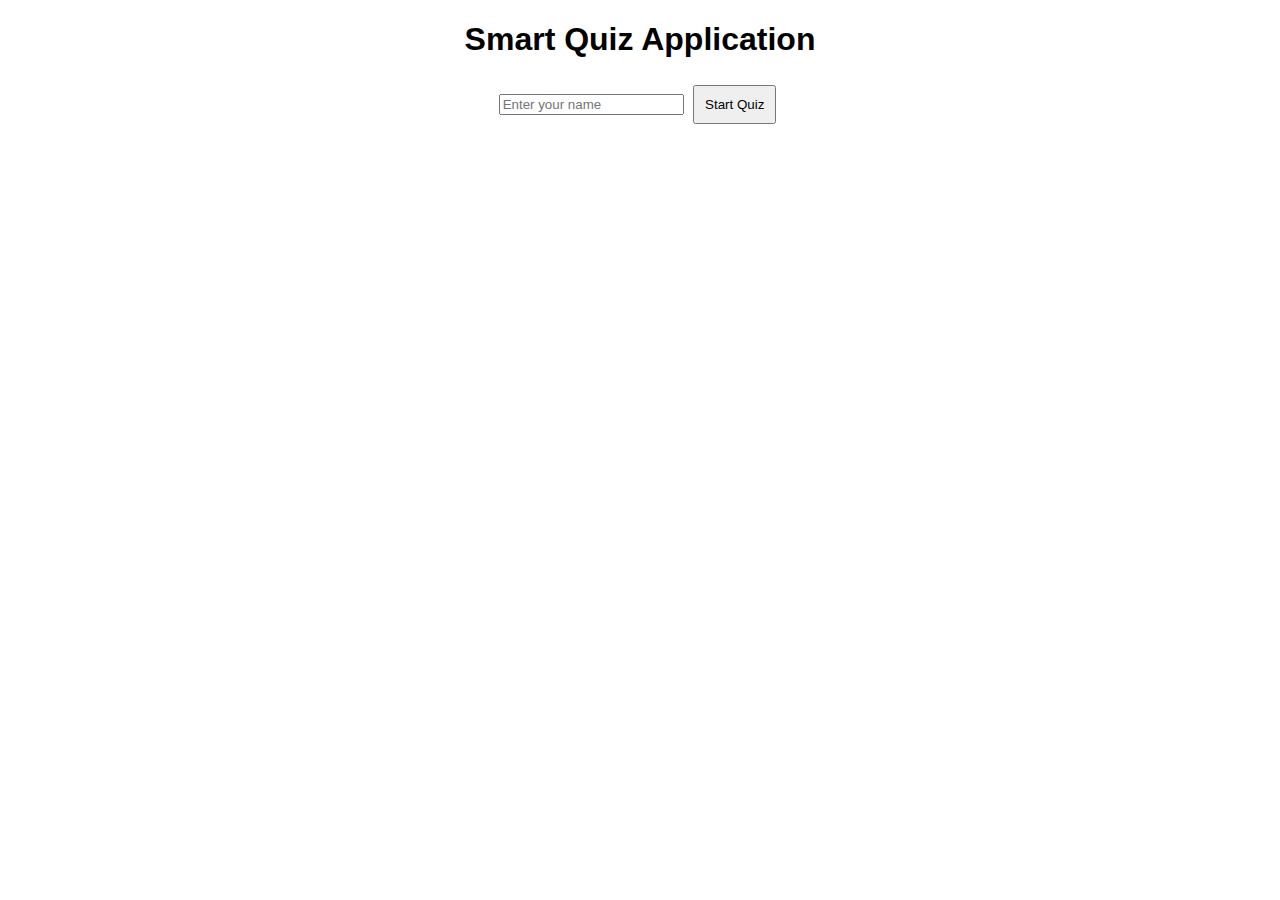
<file: index.html>
<!DOCTYPE html>
<html lang="en">
<head>
    <meta charset="UTF-8">
    <title>Smart Quiz App</title>
    <link rel="stylesheet" href="css/style.css">
</head>
<body>

<div class="container">
    <h1>Smart Quiz Application</h1>

    <form action="quiz.html" method="GET">
        <input 
            type="text" 
            name="username" 
            placeholder="Enter your name" 
            required
        >
        <button type="submit">Start Quiz</button>
    </form>
</div>

</body>
</html>
</file>
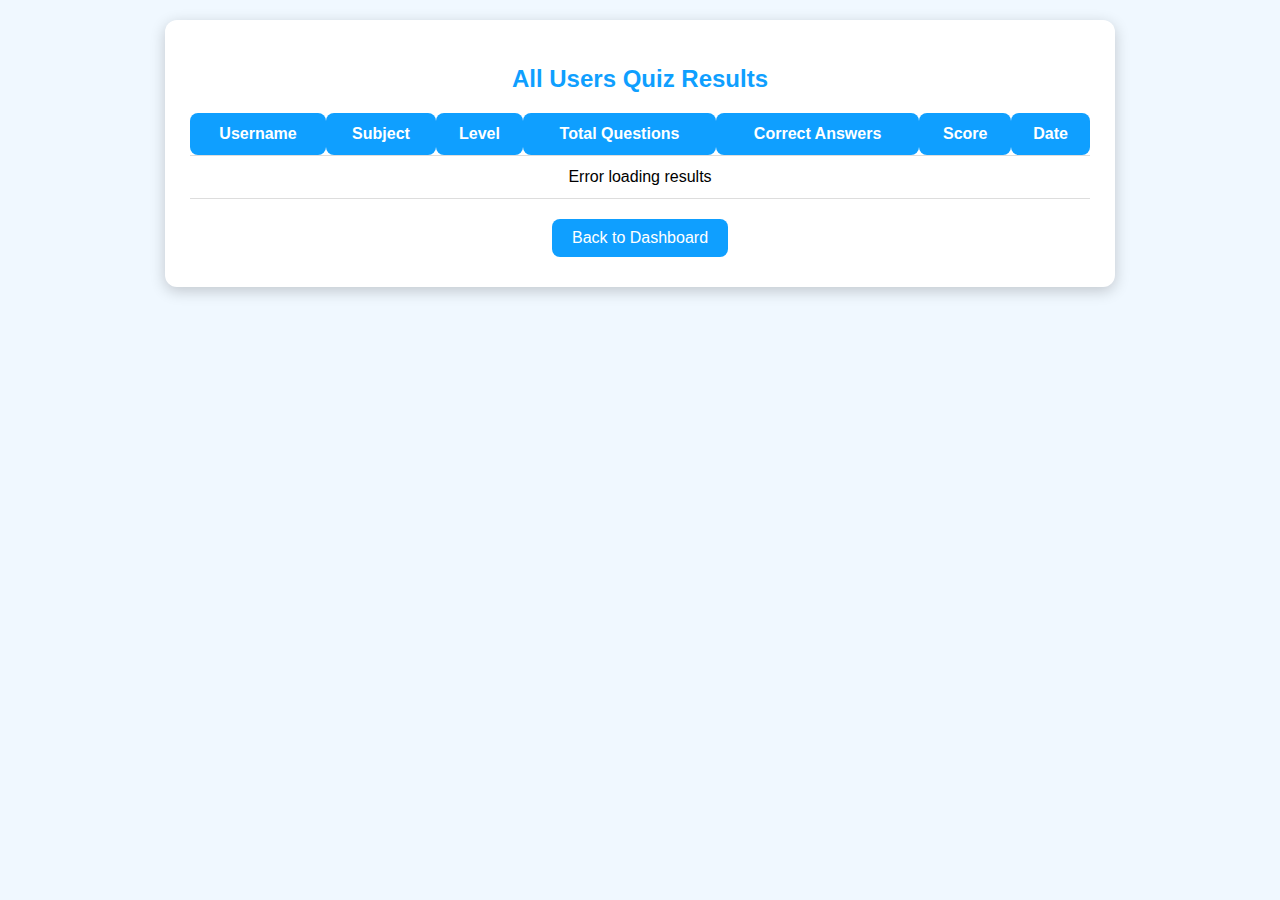
<file: all-results.html>
<!DOCTYPE html>
<html lang="en">
<head>
<meta charset="UTF-8">
<meta name="viewport" content="width=device-width, initial-scale=1.0">
<title>All Users Results</title>
<link rel="stylesheet" href="css/style.css">
<style>
body {
    font-family: Arial, sans-serif;
    background: #f0f8ff;
    margin:0;
    padding:20px;
}
#resultsContainer {
    width: 100%;
    max-width: 900px;
    margin: auto;
    background: #fff;
    border-radius: 12px;
    box-shadow: 0 4px 15px rgba(0,0,0,0.2);
    padding: 25px;
}
h2 {
    color: #0f9fff;
    text-align: center;
    margin-bottom: 20px;
}
table {
    width: 100%;
    border-collapse: collapse;
    text-align: center;
}
th, td {
    padding: 12px;
    border-bottom: 1px solid #ddd;
}
th {
    background: #0f9fff;
    color: #fff;
    border-radius: 8px;
}
tr:hover {
    background: #f1f1f1;
}
button {
    margin-top: 20px;
    padding: 10px 20px;
    font-size: 1em;
    border: none;
    border-radius: 8px;
    background: #0f9fff;
    color: #fff;
    cursor: pointer;
}
button:hover { background:#0b7ac5; }
</style>
</head>
<body>

<div id="resultsContainer">
    <h2>All Users Quiz Results</h2>
    <table id="resultsTable">
        <thead>
            <tr>
                <th>Username</th>
                <th>Subject</th>
                <th>Level</th>
                <th>Total Questions</th>
                <th>Correct Answers</th>
                <th>Score</th>
                <th>Date</th>
            </tr>
        </thead>
        <tbody>
            <tr><td colspan="7">Loading results...</td></tr>
        </tbody>
    </table>
    <button onclick="window.location.href='dashboard.html'">Back to Dashboard</button>
</div>

<script src="js/allResults.js"></script>
</body>
</html>
</file>
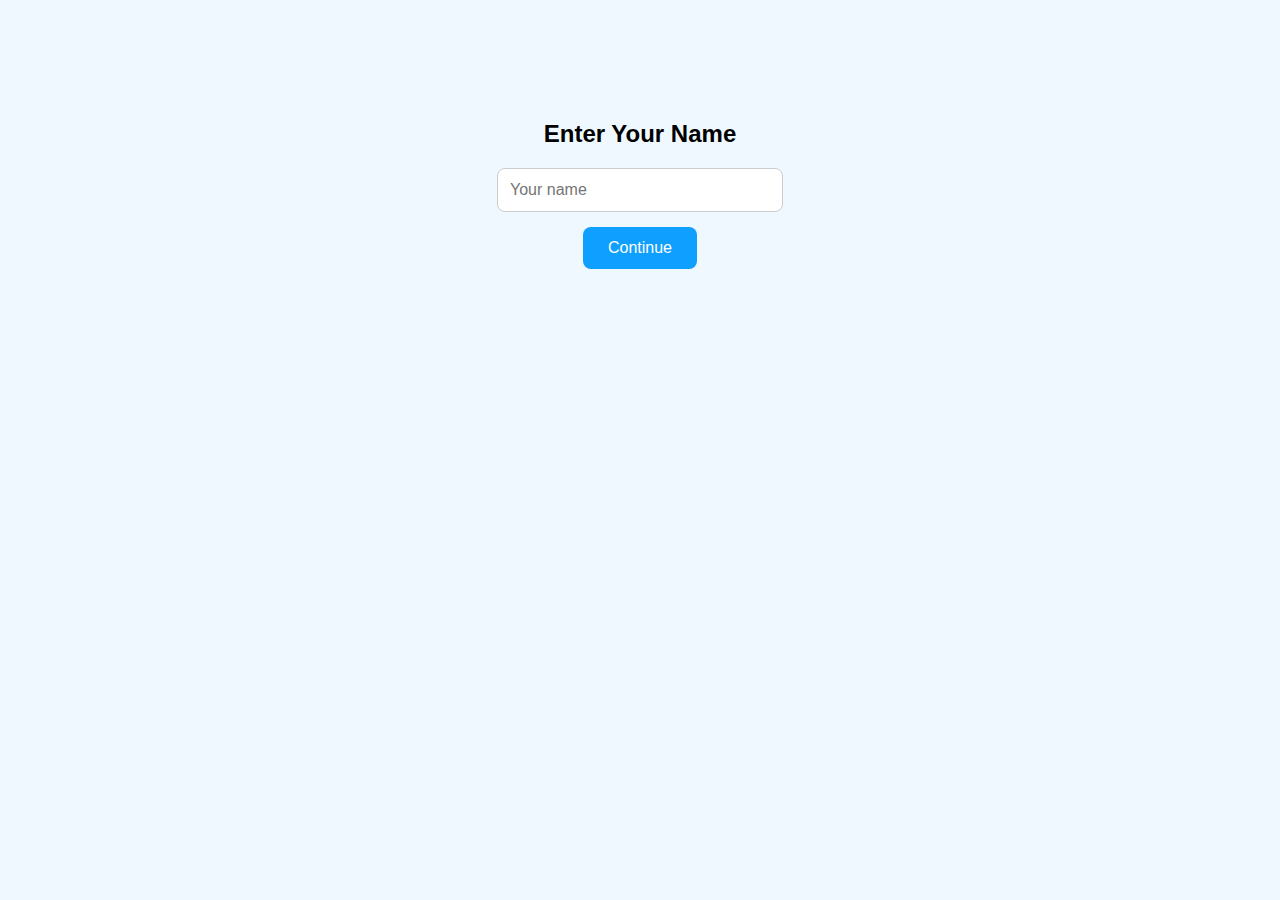
<file: dashboard.html>
<!DOCTYPE html>
<html lang="en">
<head>
<meta charset="UTF-8">
<meta name="viewport" content="width=device-width, initial-scale=1.0">
<title>Dashboard</title>

<style>
body {
    font-family: Arial, sans-serif;
    background: #f0f8ff;
    margin: 0;
    padding: 20px;
}

h1 {
    color: #0f9fff;
    text-align: center;
    margin-bottom: 30px;
}

/* NAME BOX */
#nameBox {
    text-align: center;
    margin-top: 100px;
}

#nameBox input {
    padding: 12px;
    width: 260px;
    border-radius: 8px;
    border: 1px solid #ccc;
    font-size: 16px;
}

#nameBox button {
    margin-top: 15px;
    padding: 12px 25px;
    border: none;
    border-radius: 8px;
    background: #0f9fff;
    color: #fff;
    font-size: 16px;
    cursor: pointer;
}

#nameBox button:hover {
    background: #0b7ac5;
}

/* DASHBOARD */
.dashboard-container {
    display: flex;
    justify-content: center;
    gap: 20px;
    flex-wrap: wrap;
}

.card {
    background: #fff;
    border-radius: 12px;
    padding: 30px;
    width: 220px;
    text-align: center;
    box-shadow: 0 4px 15px rgba(0,0,0,0.2);
    transition: 0.3s;
}

.card:hover {
    transform: translateY(-5px);
}

.card button {
    margin-top: 15px;
    padding: 10px 15px;
    border: none;
    border-radius: 8px;
    background: #0f9fff;
    color: #fff;
    cursor: pointer;
}

.card button:hover {
    background: #0b7ac5;
}
</style>
</head>

<body>

<h1 id="welcomeText" style="display:none;">
    Welcome, <span id="usernameDisplay"></span>
</h1>

<!-- NAME INPUT -->
<div id="nameBox">
    <h2>Enter Your Name</h2>
    <input type="text" id="usernameInput" placeholder="Your name">
    <br>
    <button id="continueBtn">Continue</button>
</div>

<!-- DASHBOARD -->
<div class="dashboard-container" id="dashboardContent" style="display:none;">
    <div class="card">
        <h3>Start Quiz</h3>
        <p>Choose subject and level</p>
        <button id="startQuizBtn">Go to Quiz</button>
    </div>

    <div class="card">
        <h3>All Results</h3>
        <p>View quiz results</p>
        <button onclick="window.location.href='all-results.html'">
            View Results
        </button>
    </div>
</div>

<script>
document.addEventListener('DOMContentLoaded', () => {
    const storedName = localStorage.getItem("quizUsername");

    if (storedName && storedName.trim() !== "") {
        showDashboard(storedName);
    }
});

/* SAVE NAME */
document.getElementById("continueBtn").addEventListener("click", () => {
    const nameInput = document.getElementById("usernameInput");
    const name = nameInput.value.trim();

    if (name === "") {
        alert("Name is required to continue!");
        nameInput.focus();
        return;
    }

    localStorage.setItem("quizUsername", name);
    showDashboard(name);
});

/* START QUIZ */
document.getElementById("startQuizBtn").addEventListener("click", () => {
    const name = localStorage.getItem("quizUsername");

    if (!name) {
        alert("Please enter your name first!");
        location.reload();
        return;
    }

    window.location.href = "subjects.html";
});

/* SHOW DASHBOARD */
function showDashboard(name) {
    document.getElementById("nameBox").style.display = "none";
    document.getElementById("dashboardContent").style.display = "flex";
    document.getElementById("welcomeText").style.display = "block";
    document.getElementById("usernameDisplay").innerText = name;
}
</script>

</body>
</html>
</file>
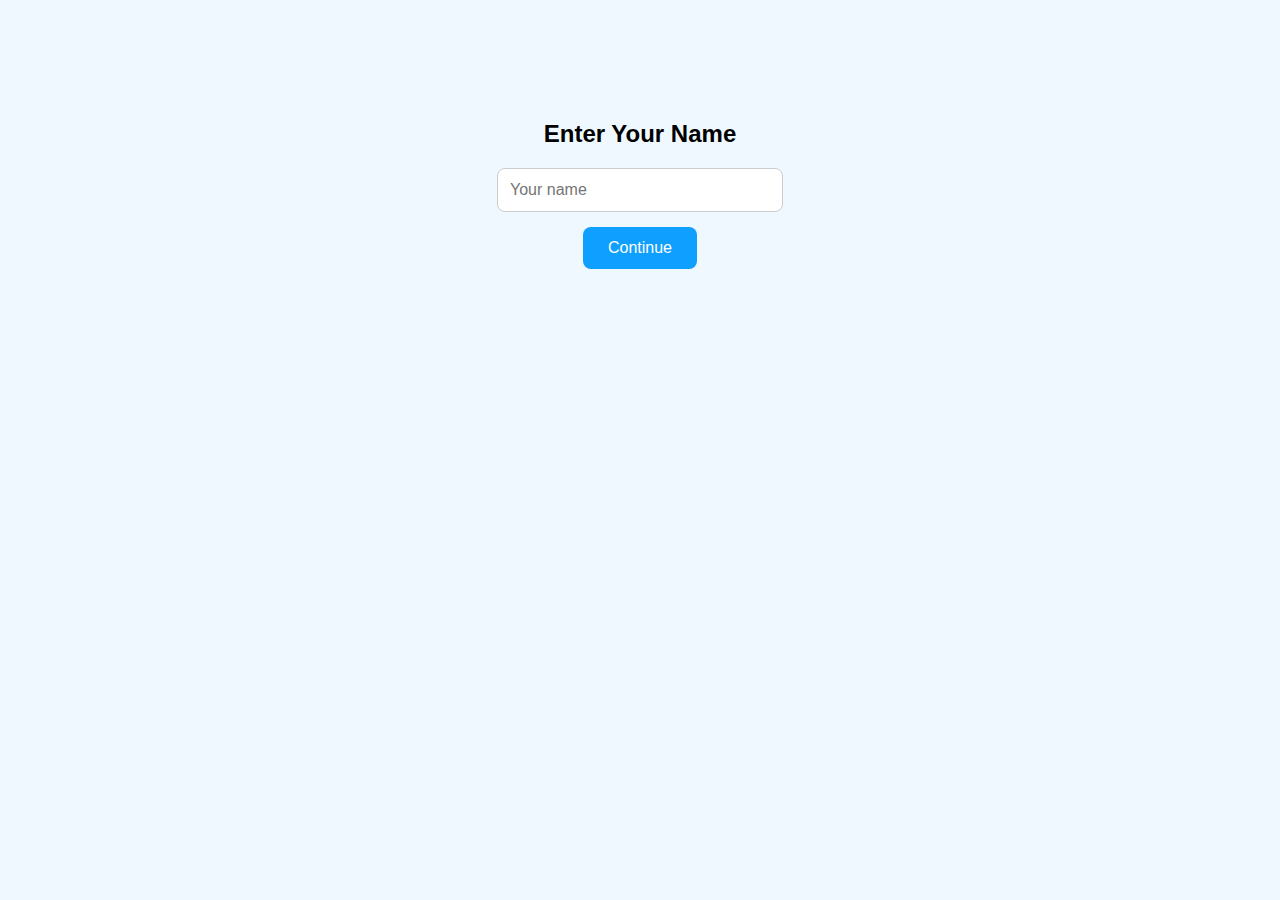
<file: levels.html>
<!DOCTYPE html>
<html lang="en">
<head>
<meta charset="UTF-8">
<meta name="viewport" content="width=device-width, initial-scale=1.0">
<title>Choose Level</title>
<link rel="stylesheet" href="css/style.css">
<style>
body { font-family:sans-serif; background:#f0f8ff; margin:0; padding:30px; display:flex; flex-direction:column; align-items:center;}
h2 { margin-bottom:30px; color:#0f9fff; text-shadow:1px 1px 3px #aaa;}
.level-container { display:flex; gap:20px; justify-content:center; flex-wrap:wrap; }
.level-btn { padding:20px 40px; font-size:1.2em; border:none; border-radius:12px; background:#0f9fff; color:#fff; cursor:pointer; transition:0.3s; box-shadow: 2px 2px 8px #aaa; }
.level-btn:hover { background:#0b7ac5; transform:scale(1.05); }
</style>
</head>
<body>

<h2 id="subjectTitle">Select Level</h2>

<div class="level-container">
    <button class="level-btn" data-level="Easy">Easy</button>
    <button class="level-btn" data-level="Intermediate">Intermediate</button>
    <button class="level-btn" data-level="Pro">Pro</button>
</div>

<script src="js/levels.js"></script>

</body>
</html>
</file>
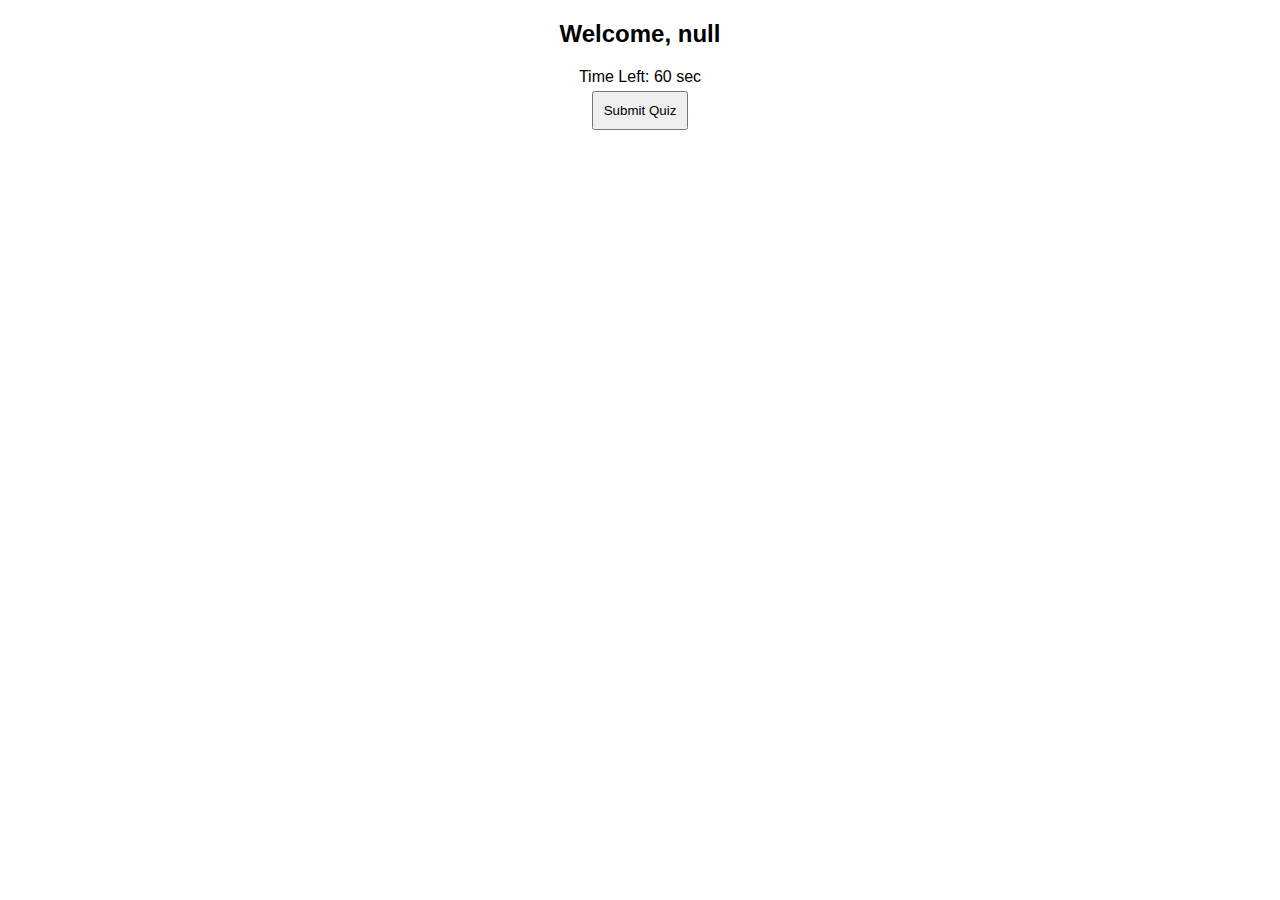
<file: quiz.html>
<!DOCTYPE html>
<html lang="en">
<head>
    <meta charset="UTF-8">
    <title>Quiz</title>
    <link rel="stylesheet" href="css/style.css">
</head>
<body>

<div class="container">
    <h2 id="welcome"></h2>
    <div id="timer">Time Left: <span id="time">60</span> sec</div>

    <div id="quiz-box"></div>

    <button onclick="submitQuiz()">Submit Quiz</button>
</div>

<script src="js/quiz.js"></script>
</body>
</html>
</file>
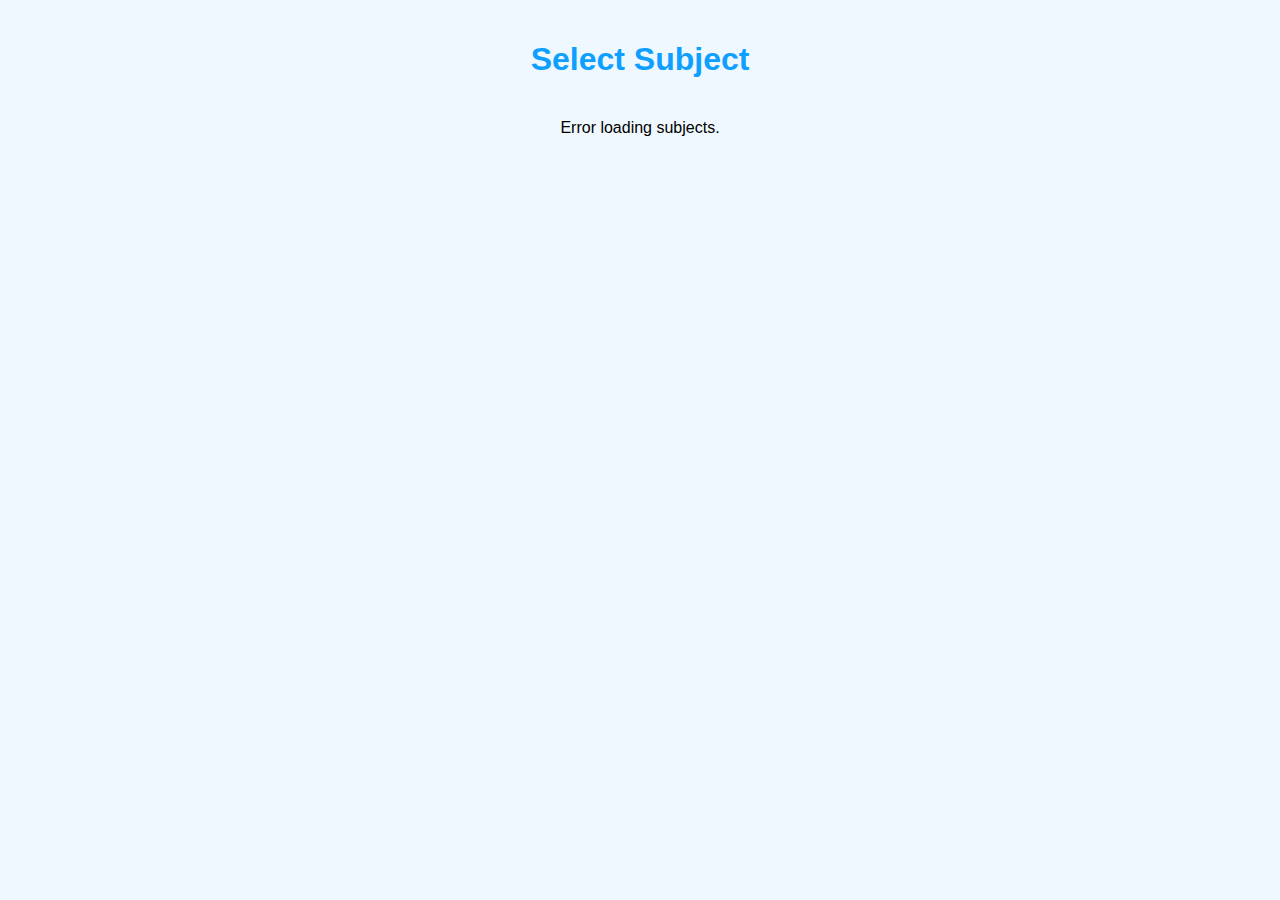
<file: subjects.html>
<!DOCTYPE html>
<html lang="en">
<head>
<meta charset="UTF-8">
<meta name="viewport" content="width=device-width, initial-scale=1.0">
<title>Subjects</title>
<link rel="stylesheet" href="css/style.css">
<style>
body {
    font-family: Arial, sans-serif;
    background: #f0f8ff;
    margin: 0;
    padding: 20px;
}
h1 {
    text-align: center;
    color: #0f9fff;
    margin-bottom: 25px;
}
.subject-container {
    display: flex;
    flex-wrap: wrap;
    justify-content: center;
    gap: 20px;
}
.subject-card {
    background: #fff;
    padding: 25px;
    width: 200px;
    text-align: center;
    border-radius: 12px;
    box-shadow: 0 4px 15px rgba(0,0,0,0.2);
    cursor: pointer;
    transition: transform 0.2s, box-shadow 0.2s;
}
.subject-card:hover {
    transform: translateY(-5px);
    box-shadow: 0 8px 25px rgba(0,0,0,0.3);
}
</style>
</head>
<body>

<h1>Select Subject</h1>
<div class="subject-container" id="subjectsContainer">
    <p>Loading subjects...</p>
</div>

<script src="js/subjects.js"></script>
</body>
</html>
</file>
<file: css/style.css>
body{
  font-family: Arial;
  text-align:center;
}
button{
  padding:10px;
  margin:5px;
}
.center{
  margin-top:100px;
}
</file>
